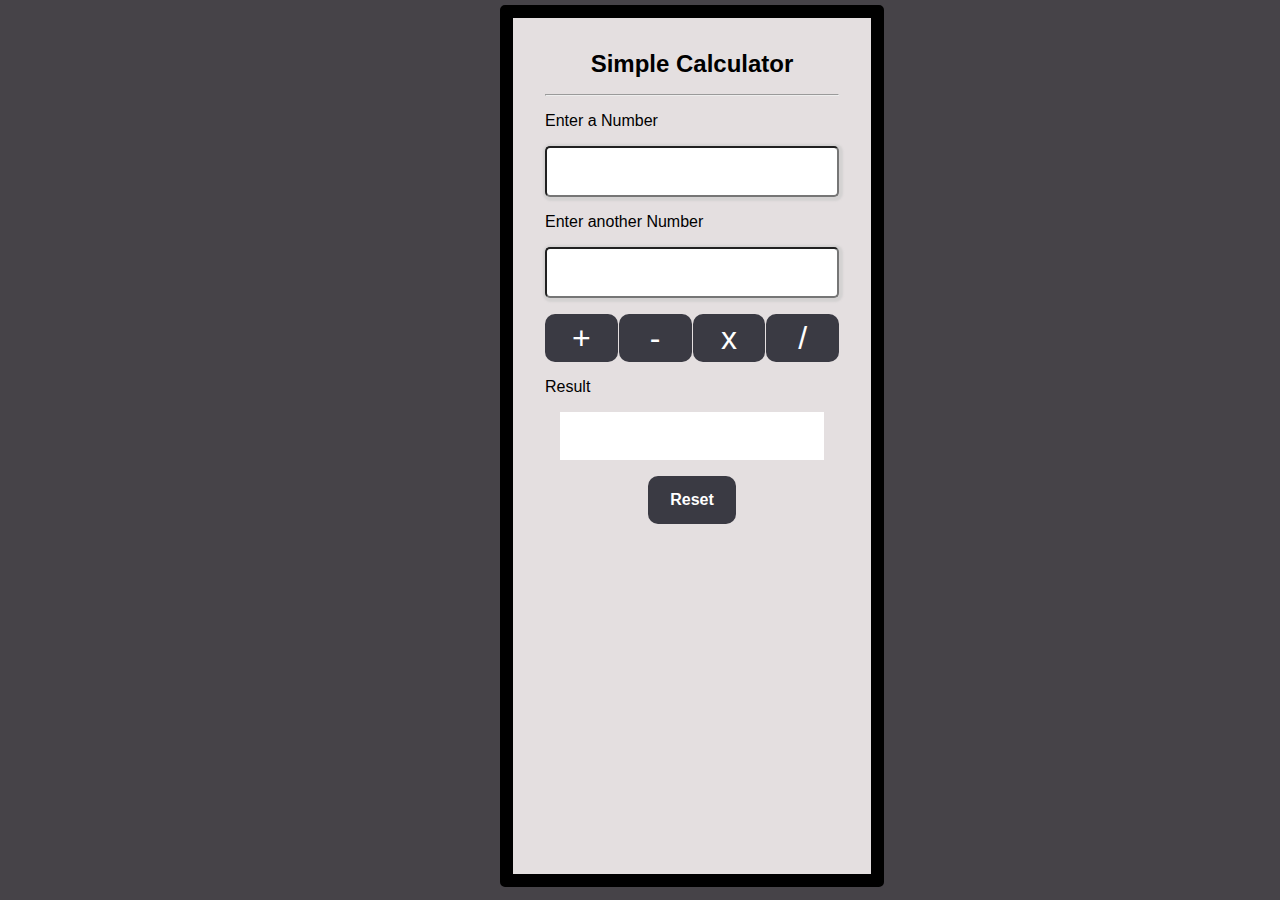
<file: index.html>
<!DOCTYPE html>
<html lang="en">
  <head>
    <meta charset="UTF-8" />
    <meta name="viewport" content="width=device-width, initial-scale=1.0" />
    <title>Calculator</title>
    <link rel="stylesheet" href="calculator.css" />
    <link rel="stylesheet" href="mediaquery.css" />
  </head>
  <body>
    <form action="#">
      <h2>Simple Calculator</h2>
      <hr />
      <label for="first input">Enter a Number</label>
      <input
        type="number"
        id="firstNumber"
        name="number"
        class="input"
        required
      />
      <label for="second input">Enter another Number</label>
      <input
        type="number"
        id="secondNumber"
        name="number"
        class="input"
        required
      />
      <div class="btns-container">
        <button id="add" type="button" class="btn">+</button>
        <button id="subtract" type="button" class="btn">-</button>
        <button id="multiply" type="button" class="btn">x</button>
        <button id="divide" type="button" class="btn">/</button>
      </div>
      <p>Result</p>
      <div class="result" id="result"></div>
      <button id="reset" class="btn reset">Reset</button>
    </form>
    <script src="calaculator.js"></script>
  </body>
</html>
</file>
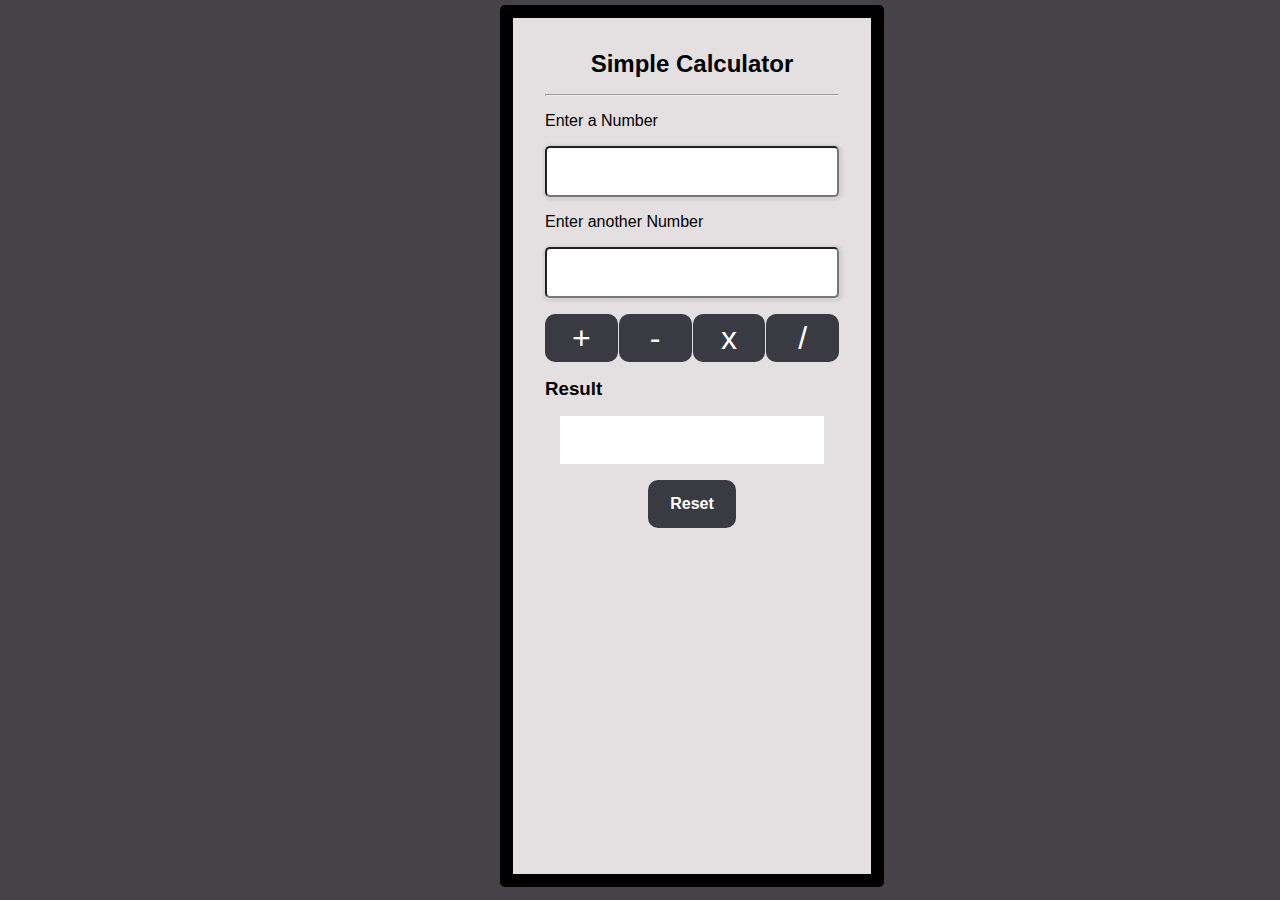
<file: calculator.html>
<!DOCTYPE html>
<html lang="en">
  <head>
    <meta charset="UTF-8" />
    <meta name="viewport" content="width=device-width, initial-scale=1.0" />
    <title>Calculator</title>
    <link rel="stylesheet" href="calculator.css" />
    <link rel="stylesheet" href="mediaquery.css" />
  </head>
  <body>
    <form action="#">
      <h2>Simple Calculator</h2>
      <hr />
      <label for="first input">Enter a Number</label>
      <input
        type="number"
        id="firstNumber"
        name="number"
        class="input"
        required
      />
      <label for="second input">Enter another Number</label>
      <input
        type="number"
        id="secondNumber"
        name="number"
        class="input"
        required
      />
      <div class="btns-container">
        <button id="add" type="button" class="btn">+</button>
        <button id="subtract" type="button" class="btn">-</button>
        <button id="multiply" type="button" class="btn">x</button>
        <button id="divide" type="button" class="btn">/</button>
      </div>
      <h3>Result</h3>
      <div class="result" id="result"></div>
      <button id="reset" class="btn reset">Reset</button>
    </form>
    <script src="calaculator.js"></script>
  </body>
</html>
</file>
<file: calculator.css>
* {
  margin: 0;
  padding: 0;
  box-sizing: border-box;
}

body {
  font-family: Verdana, Geneva, Tahoma, sans-serif;
  background-color: #464348;
}

form {
  margin: 5px 500px;
  display: flex;
  flex-direction: column;
  gap: 1rem;
  background-color: rgba(250, 246, 246, 0.874);
  padding: 2rem;
  height: 98vh;
  width: 30%;
  border: 13px solid;
  border-radius: 5px;
  color: black;
}

label {
  font-weight: 500;
}
.btns-container {
  display: flex;
  gap: 1px;
}

.btn {
  width: 25%;
  height: 3rem;
  font-size: 2rem;
  border: none;
  background-color: #3a3a43;
  color: white;
  cursor: pointer;
  border-radius: 10px;
}

.btn:hover {
  background-color: black;
  color: whitesmoke;
  transition: 1sec;
  border: 1px solid white;
  box-shadow: 2px 2px 2px 3px rgb(212, 210, 210);
}

.input {
  padding: 1rem;
  outline: none;
  border-radius: 5px;
  box-shadow: 1px 1px 2px 3px rgb(212, 210, 210);
}
h2 {
  text-align: center;
}

.result {
  width: 90%;
  background-color: white;
  color: rgb(13, 13, 13);
  font-size: 1.8rem;
  font-weight: 500;
  margin: 0px auto;
  text-align: center;
  height: 3rem;
}

.reset {
  margin: 0px auto;
  padding: 0.4rem;
  width: 30%;
  font-size: 1rem;
  font-weight: bold;
}
</file>
<file: mediaquery.css>
@media (min-width: 300px) and (max-width: 800px) {
  form {
    margin: 0;
    display: flex;
    flex-direction: column;
    gap: 1rem;
    padding: 1rem;
    height: 100vh;
    width: 100%;
    border: none;
    border-radius: 10px;
  }
  .btn {
    font-size: 1.3rem;
    font-weight: bold;
    border: none;
    border-radius: 50px;
    cursor: pointer;
    margin-top: 2rem;
  }

  p {
    margin: 1rem;
  }
  p,
  label {
    font-size: 1.5rem;
  }

  h2 {
    font-size: 2rem;
    padding: 0.3rem;
  }

  .result {
    width: 95%;
    margin-left: 0.5rem;
    margin-bottom: 2rem;
  }

  .input {
    font-size: 1.5rem;
  }
}

@media (min-width: 801px) and (max-width: 1200px) {
  form {
    margin: 0;
    display: flex;
    flex-direction: column;
    gap: 2rem;
    padding: 3rem;
    height: 100vh;
    width: 100%;
    border: none;
    border-radius: 10px;
  }

  .btn {
    font-size: 2rem;
    height: 6rem;
    padding: 2rem;
  }

  .result {
    width: 95%;
    margin-left: 2rem 0 1rem 2rem;
  }

  .input {
    height: 4rem;
    margin-bottom: 2rem;
    font-size: 2rem;
  }

  h2 {
    text-align: center;
    font-size: 3rem;
  }
  p,
  label {
    font-size: 2rem;
  }
}
</file>
